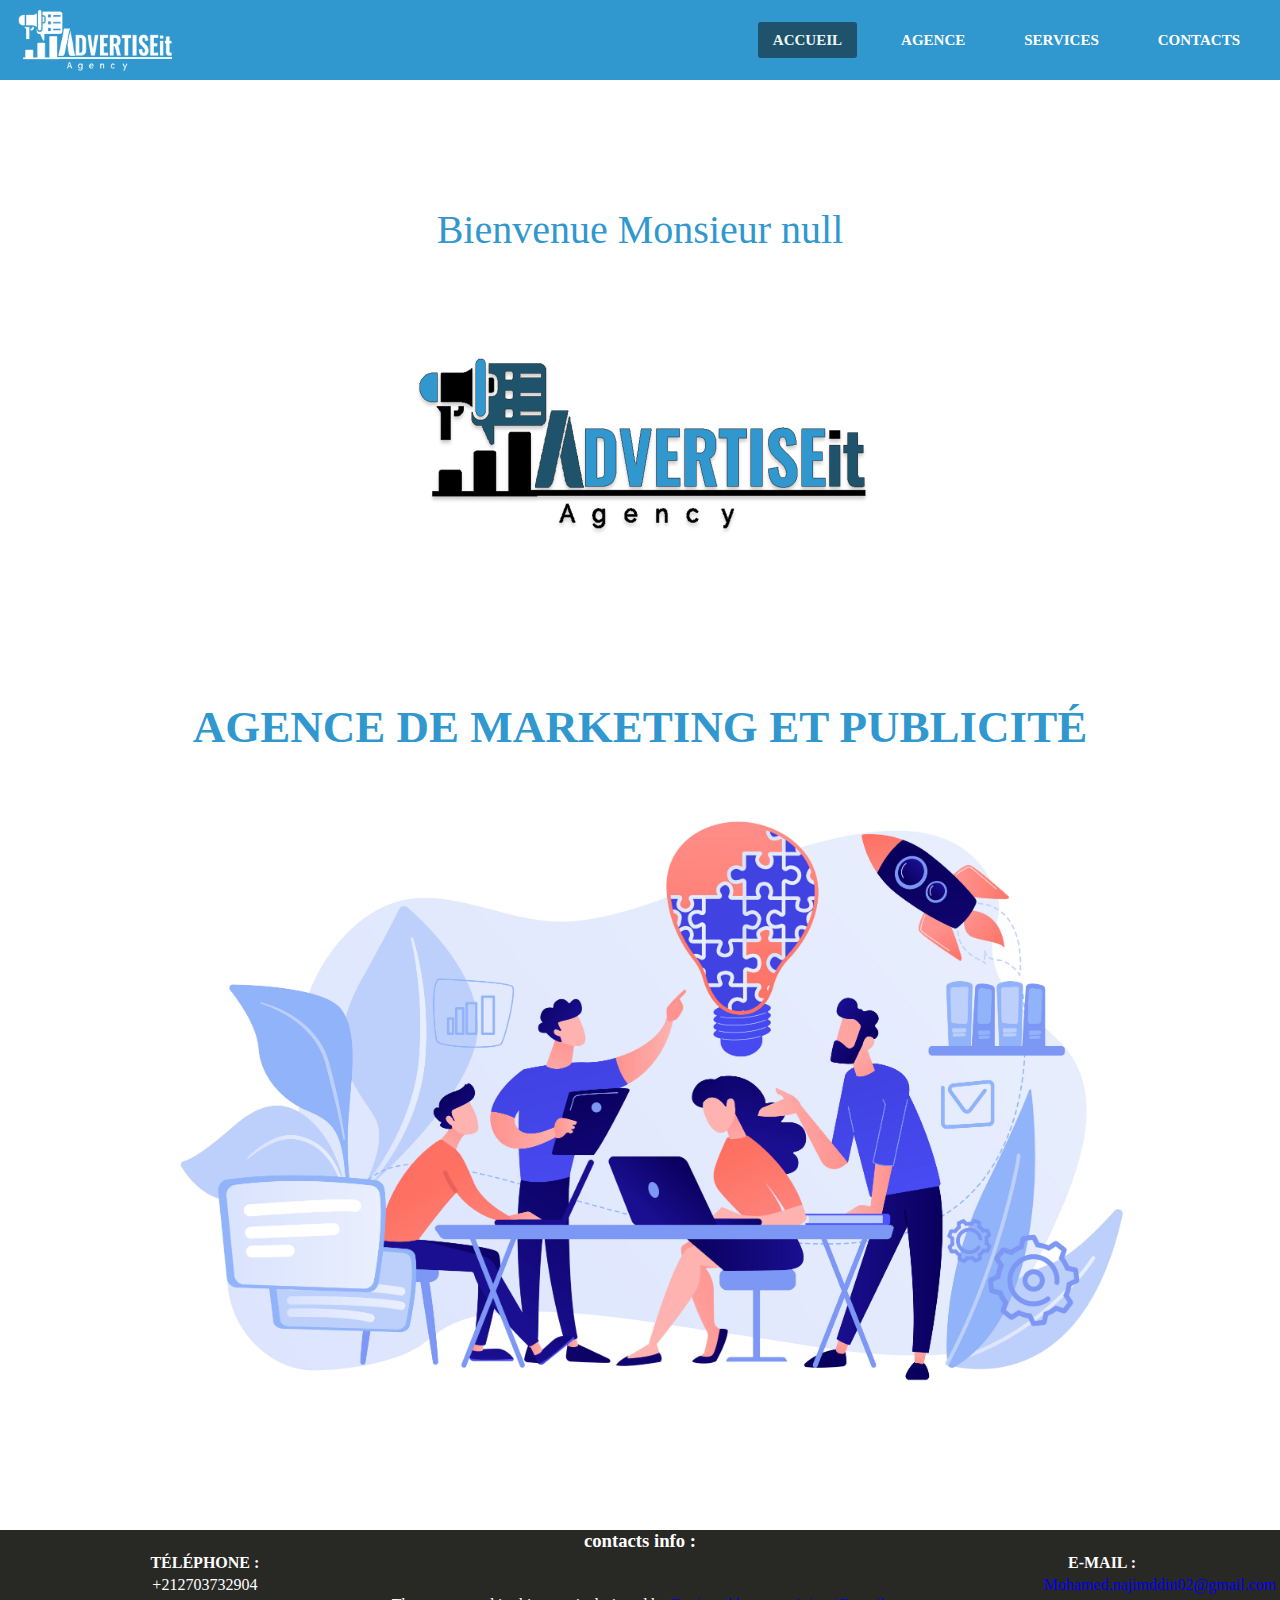
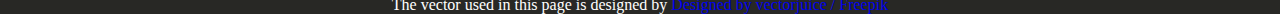
<file: index.html>
<!DOCTYPE html>
<html>
    <head>
        <title> ADVERTISEit Agency </title>
        <meta charset="UTF-8">
        <link rel="icon" href="logo.png" type="img\x-icon">
        <link rel="stylesheet" href="stylesheet.css">
    </head>
    <body>
        <header>
            <a id="icon2" href="index.html"><img id="logo2" src="logo'.png" width="100"></a>
            <button class="nav-toggler" id="toggle-nav">
                <span></span>
            </button>
            <nav class="nav">
                <a id="icon" href="index.html"><img id="logo" src="logo'.png" width="180"></a>
                <ul>
                <li><a class="active" href="index.html">Accueil</a></li>
                <li><a  href="agence.html">Agence</a></li>
                <li><a  href="services.html">Services</a></li>
                <li><a  href="contact.html">Contacts</a></li> 
                </ul>
            </nav>
        </header>
        <script src="navBar.js"></script>
        <br><br><br><br><br><br><br>
        <p id='bienvenue'><script src="bienvenue.js"></script></p>
        <br><br><br>
        <div id="icon3"><img id="logo3"  src="logo2.png" alt="logo" height="300px" width="500px"></div>
        <br><br><br><br><br>
        <p id="title1"><strong>AGENCE DE MARKETING ET PUBLICITÉ</strong></p>
        <div id="vector"><img src="backg.jpg" alt="teamwork-vector" width="80%" height="40%"></div>
        <br><br><br><br><br>
        <footer>
            <table width="100%" align="center">
                <caption ><h3>contacts info :</h3></caption>
                <tr>
                    <th>TÉLÉPHONE :</th>
                    <th ><div id="e-mail">E-MAIL :</div></th>
                    <th></th>
                </tr>
                <tr>
                    
                    
                </tr>
                <tr>
                    <td>+212703732904</td>
                    <td align="right"><a id="email" href="mailto:Mohamed.najimddin02@gmail.com">Mohamed.najimddin02@gmail.com</a></td>
                    <td></td>
                </tr>
            </table>
            <p>The vector used in this page is designed by <a href="http://www.freepik.com">Designed by vectorjuice / Freepik</a></p>
        </footer>
    </body>
</html>
</file>
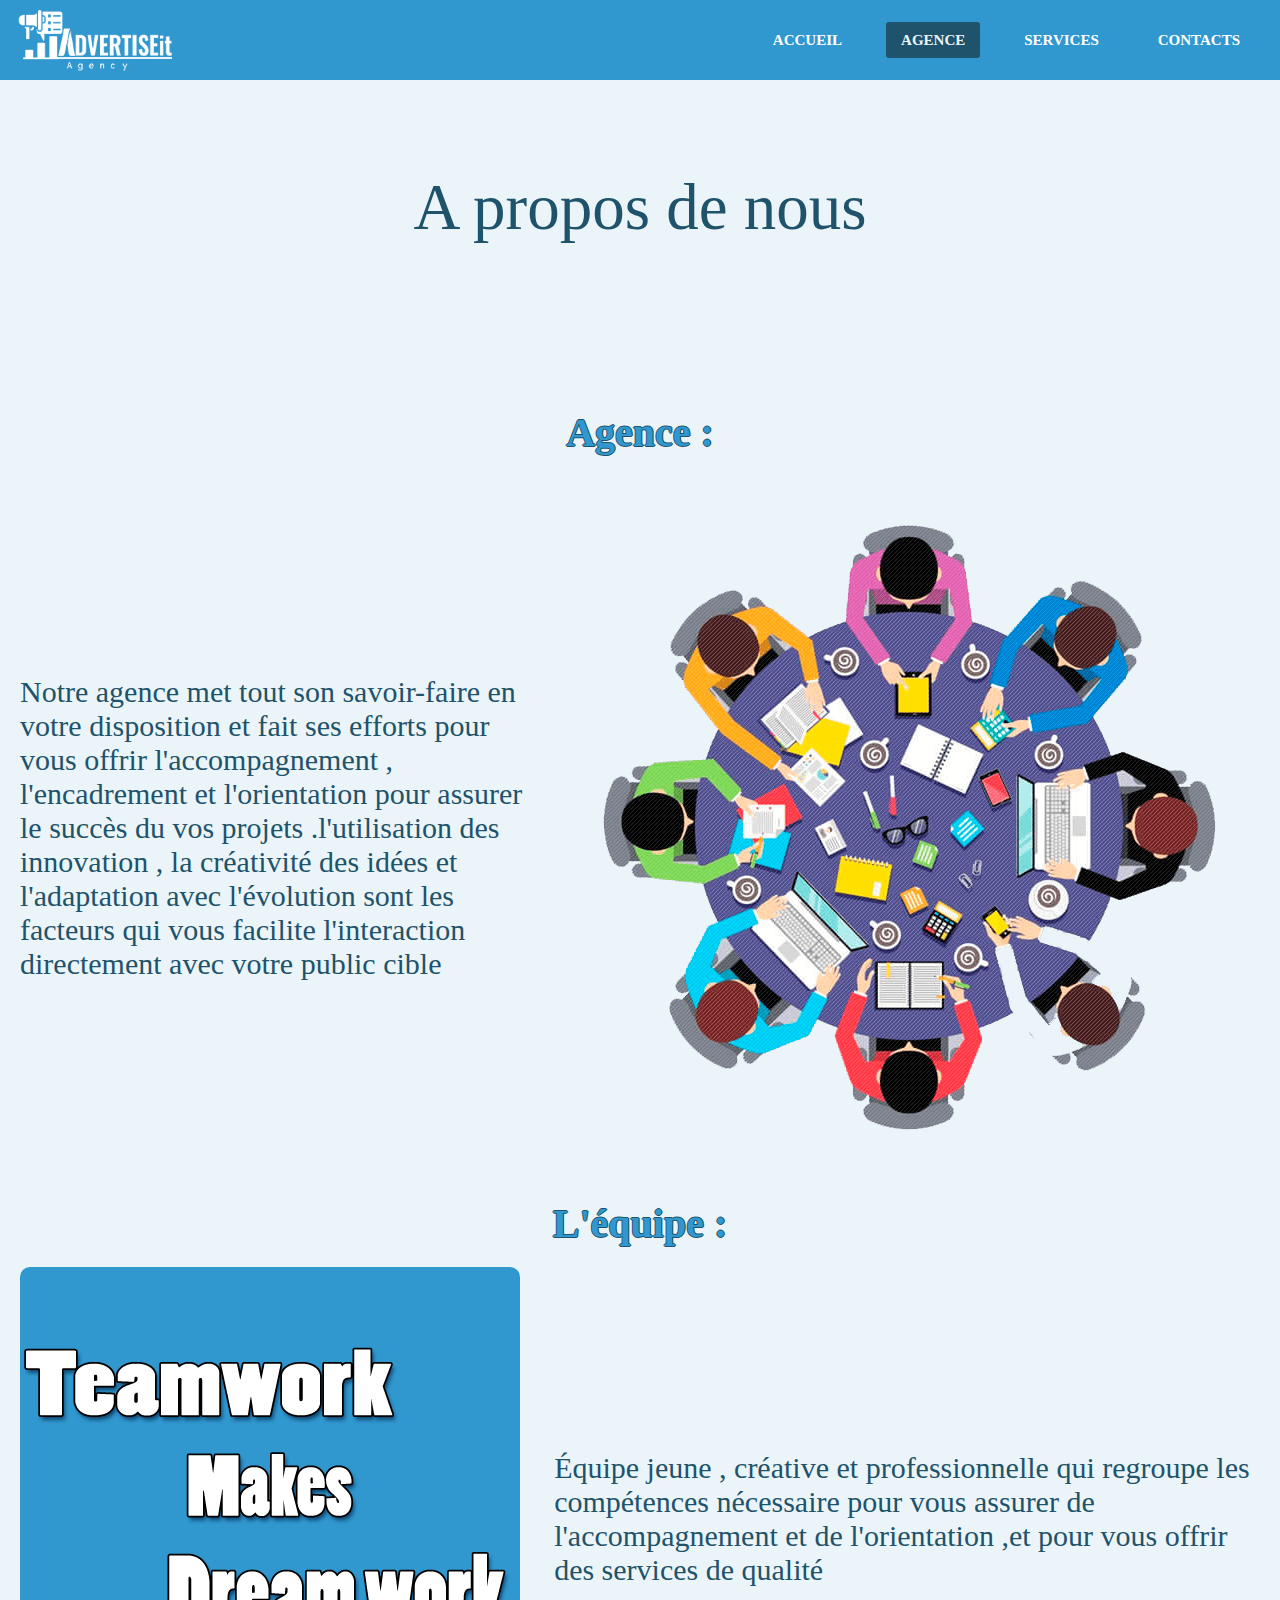
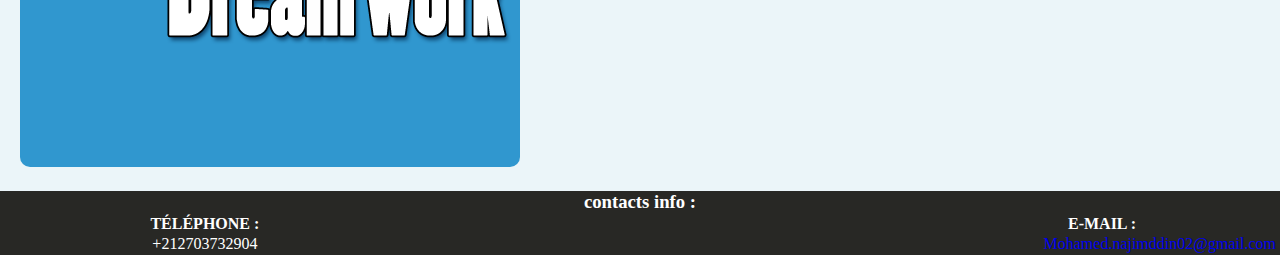
<file: agence.html>
<!DOCTYPE html>
<html>
    <head>
        <title> Agence </title>
        <meta charset="UTF-8">
        <link rel="icon" href="logo.png" type="img\x-icon">
        <link rel="stylesheet" href="stylesheet.css">
    </head>
    <body id="agencebody">
        <header>
            <a id="icon2" href="index.html"><img id="logo2" src="logo'.png" width="100"></a>
            <button class="nav-toggler">
                <span></span>
            </button>
            <nav class="nav">
                <a id="icon" href="index.html"><img id="logo" src="logo'.png" width="180"></a>
                <ul>
                <li><a  href="index.html">Accueil</a></li>
                <li><a class="active" href="agence.html">Agence</a></li>
                <li><a  href="services.html">Services</a></li>
                <li><a  href="contact.html">Contacts</a></li> 
                </ul>
            </nav>
            
        </header>
        <script src="navBar.js"></script>  
        <br>
        <br>
        <br>
        <br>
        <br>
        <p id="agence-title">A propos de nous </p>
        <br>
        <br>
        <br>
        <br><br><br><br><br>
        <table cellspacing="20px">
            <tr><td colspan="2"><p class="agency-title">Agence :</p></td></tr>
            <tr>
                <td><p class="agenparagraph">Notre agence met tout son savoir-faire  en votre disposition et fait ses efforts pour vous offrir l'accompagnement , l'encadrement et l'orientation pour assurer le succès
                    du vos projets  .l'utilisation des innovation , la créativité des idées et l'adaptation avec l'évolution sont les facteurs qui vous facilite l'interaction directement avec votre public cible</p></td>
                <td><img src="team.png" alt="team"></td>
            </tr>
            <tr><td colspan="2"><p class="agency-title">L'équipe :</p></td></tr>
            <tr>
                <td><img id="teamwork-agency" src="Teamwork.png" alt="teamwork" width="500"></td>
                <td><p class="agenparagraph">Équipe jeune , créative et professionnelle qui regroupe les compétences nécessaire pour vous assurer de l'accompagnement et de l'orientation ,et pour vous offrir des services de qualité</p></td>
            </tr>
        </table>
        <footer>
            <table width="100%" align="center">
                <caption ><h3>contacts info :</h3></caption>
                <tr>
                    <th>TÉLÉPHONE :</th>
                    <th ><div id="e-mail">E-MAIL :</div></th>
                    <th></th>
                </tr>
                <tr>
                    <td>+212703732904</td>
                    <td align="right"><a id="email" href="mailto:Mohamed.najimddin02@gmail.com">Mohamed.najimddin02@gmail.com</a></td>
                    <td></td>
                </tr>
            </table>
        </footer>
    </body>
</html>
</file>
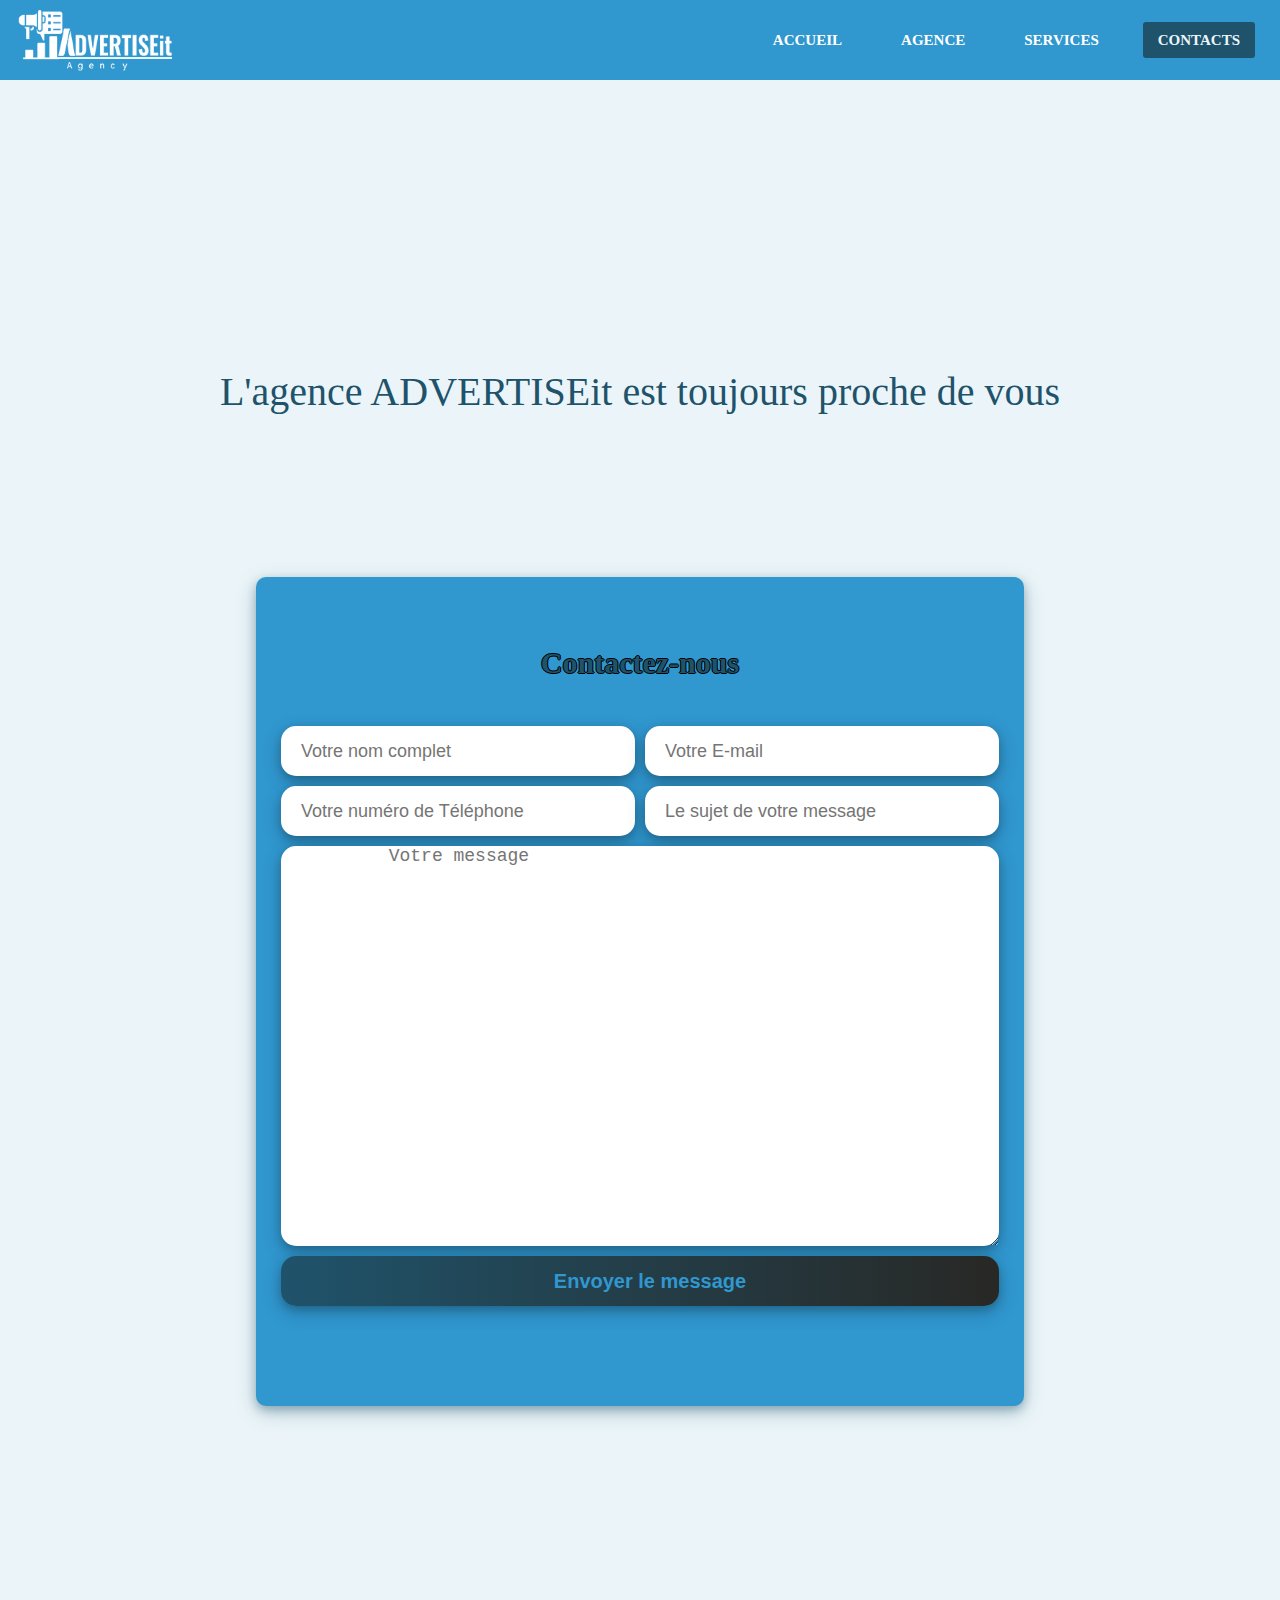
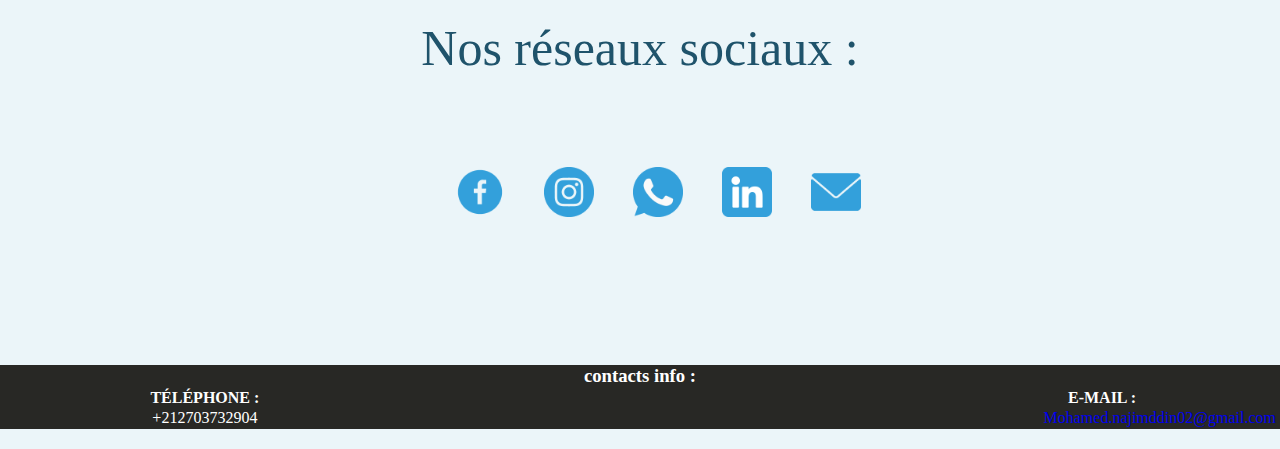
<file: contact.html>
<!DOCTYPE html>
<html>
    <head>
        <title> Contacts </title>
        <meta charset="UTF-8">
        <link rel="icon" href="logo.png" type="img\x-icon">
        <link rel="stylesheet" href="stylesheet.css">
    </head>
    <body id="contbody">
        <header>
            <a id="icon2" href="index.html"><img id="logo2" src="logo'.png" width="100"></a>
            <button class="nav-toggler">
                <span></span>
            </button>
            <nav class="nav">
                <a id="icon" href="index.html"><img id="logo" src="logo'.png" width="180"></a>
                <ul>
                <li><a  href="index.html">Accueil</a></li>
                <li><a  href="agence.html">Agence</a></li>
                <li><a  href="services.html">Services</a></li>
                <li><a class="active" href="contact.html">Contacts</a></li> 
                </ul>
            </nav>
            
        </header>
        <script src="navBar.js"></script>
        <br><br><br><br><br> <br><br><br>
        <br><br><br><br><br><br><br><br>

        <p align="center" id="advit">L'agence ADVERTISEit est toujours proche de vous  </p>
        
        <br><br><br><br><br><br><br><br><br>
        <div id="form-box" align="center">
        
        <br>
        <br>
        <br>
                <div id="form-title"><p>Contactez-nous</p></div>
                <br>
                <br>
                <form action="post" id="form">
                    <table id="conttable" cellspacing=10>
                        <tr>
                            <td><input type="text" name="nom" id="nom" placeholder="Votre nom complet "></td>
                            <td><input type="email" name="email" id="email" placeholder="Votre E-mail"></td>
                        </tr>
                        <tr>
                            <td><input type="number" name="telephone" id="tel" placeholder="Votre numéro de Téléphone "></td>
                            <td><input type="text" name="sujet" id="sujet" placeholder="Le sujet de votre message"></td>
                        </tr>
                        <tr>
                            <td colspan="2"><textarea name="message" id="message" cols="80" rows="20" placeholder="Votre message "></textarea></td>
                        </tr>
                        <tr>
                            <td colspan="2"><input type="submit" value="Envoyer le message"></td>
                        </tr>
                    </table>
                </form>
        </div>
        <script src="form.js"></script>
        <br>
        <br>
        <br>
        <br>
        <br>
        <br>
        <br>
        <br>
        <br>
        <br>
        <br>
        <br>
        <br>
        <br>
        <br>
        <br>
        <div id="socialmedia-box" align="center">
            <p id="socialmedia-title">Nos réseaux sociaux : </p>
            <br>
            <br>
            <br>
            <br>
            <br>
        <figure>
           <a class="socialmedia" href="https://web.facebook.com/profile.php?id=100075584076725"> <img src="facebook.png" alt="facebook" width="50px" height="50px"f></a>
           <a class="socialmedia" href="https://www.instagram.com/med.najimddin"> <img src="instagram.png" alt="Instagram" width="50px" height="50px"></a>
           <a class="socialmedia" href="#"> <img src="whatsapp.png" alt="WatsApp" width="50px" height="50px"> </a>
           <a class="socialmedia" href="#"> <img src="linkedin.png" alt="Linkedin" width="50px" height="50px"></a>
           <a class="socialmedia" href="#"><img src="envelope.png" alt="e-mail" width="50px" height="50px"></a> 
        </figure>
        </div>
        <br>
        <br>
        <br>
        <br>
        <br>
        <br>
        <br>
        <br>
        <footer id="contfooter">
            <table width="100%" align="center">
                <caption ><h3>contacts info :</h3></caption>
                <tr>
                    <th>TÉLÉPHONE :</th>
                    <th ><div id="e-mail">E-MAIL :</div></th>
                    <th></th>
                </tr>
                <tr>
                    <td>+212703732904</td>
                    <td align="right"><a id="email" href="mailto:Mohamed.najimddin02@gmail.com">Mohamed.najimddin02@gmail.com</a></td>
                    <td></td>
                </tr>
            </table>
        </footer>
    </body>
</html>
</file>
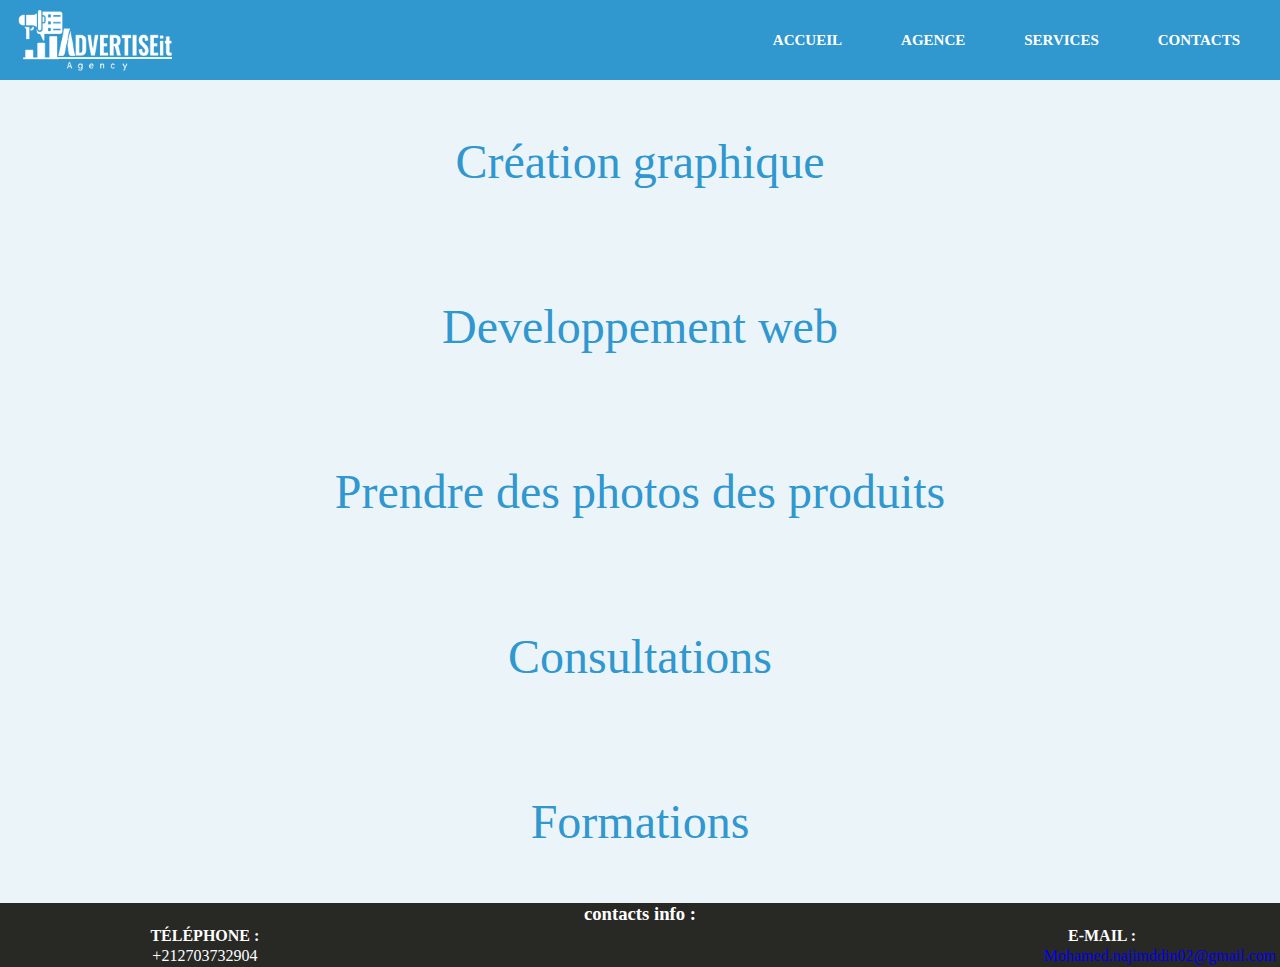
<file: offres.html>
<!DOCTYPE html>
<html>
    <head>
        <title> Offres </title>
        <meta charset="UTF-8">
        <link rel="icon" href="logo.png" type="img\x-icon">
        <link rel="stylesheet" href="stylesheet.css">
    </head>
    <body id="offers-body">
        <header>
            <a id="icon2" href="index.html"><img id="logo2" src="logo'.png" width="100"></a>
            <button class="nav-toggler">
                <span></span>
            </button>
            <nav class="nav">
                <a id="icon" href="index.html"><img id="logo" src="logo'.png" width="180"></a>
                <ul>
                <li><a  href="index.html">Accueil</a></li>
                <li><a  href="agence.html">Agence</a></li>
                <li><a  href="services.html">Services</a></li>
                <li><a  href="contact.html">Contacts</a></li> 
                </ul>
            </nav>
            
        </header> 
        <script src="navBar.js"></script>
        <br><br><br>
        <p class="offers-paragraph">Création graphique <br><br><br>Developpement web <br><br><br>Prendre des photos des produits <br><br><br>Consultations <br><br><br>
        Formations</p>
        <br><br><br>
        <footer>
            <table width="100%" align="center">
                <caption ><h3>contacts info :</h3></caption>
                <tr>
                    <th>TÉLÉPHONE :</th>
                    <th ><div id="e-mail">E-MAIL :</div></th>
                    <th></th>
                </tr>
                <tr>
                    <td>+212703732904</td>
                    <td align="right"><a id="email" href="mailto:Mohamed.najimddin02@gmail.com">Mohamed.najimddin02@gmail.com</a></td>
                    <td></td>
                </tr>
            </table>
        </footer>
    </body>
</html>
</file>
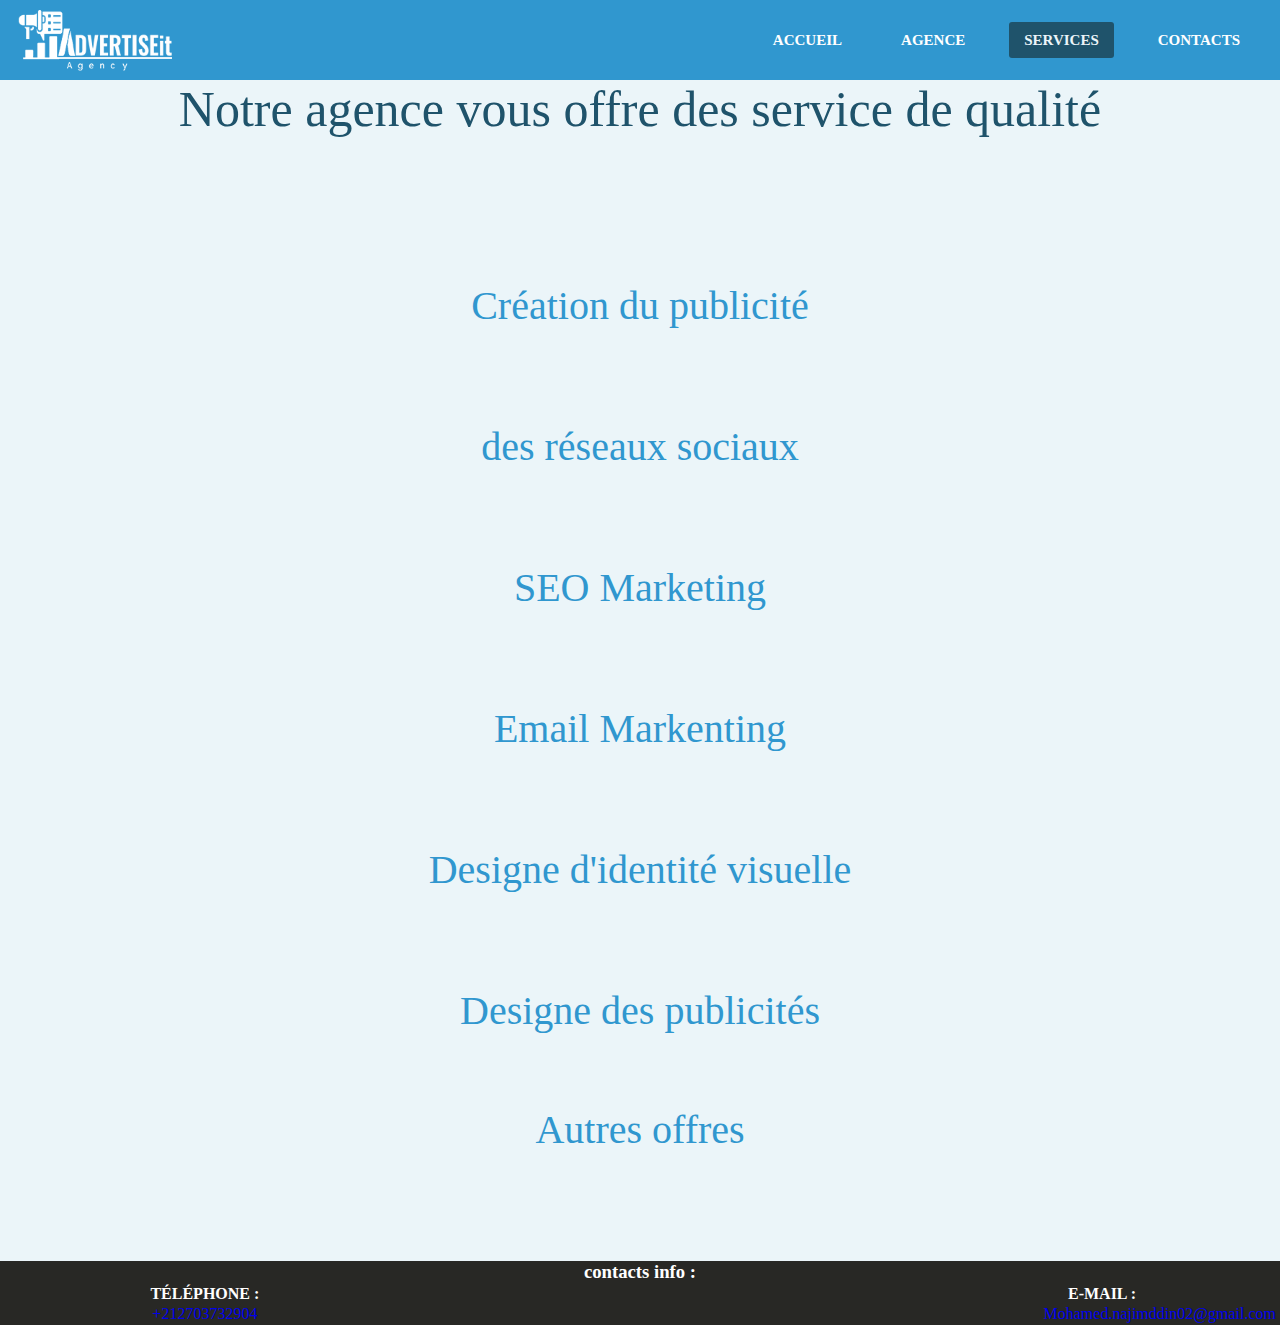
<file: services.html>
<!DOCTYPE html>
<html>
    <head>
        <title> Services </title>
        <meta charset="UTF-8">
        <link rel="icon" href="logo.png" type="img\x-icon">
        <link rel="stylesheet" href="stylesheet.css">
    </head>
    <body id="services-body">
        <header>
            <a id="icon2" href="index.html"><img id="logo2" src="logo'.png" width="100"></a>
            <button class="nav-toggler">
                <span></span>
            </button>
            <nav class="nav">
                <a id="icon" href="index.html"><img id="logo" src="logo'.png" width="180"></a>
                <ul>
                <li><a  href="index.html">Accueil</a></li>
                <li><a  href="agence.html">Agence</a></li>
                <li><a class="active" href="services.html">Services</a></li>
                <li><a  href="contact.html">Contacts</a></li> 
                </ul>
            </nav>
            
        </header> 
        <script src="navBar.js"></script> 
        <p id="services-title">Notre agence vous offre des service de qualité </p>
        <br><br><br><br><br><br><br><br>
        <p id="services-content">Création du publicité <br><br><br> des réseaux sociaux <br><br><br>SEO Marketing <br><br><br>Email Markenting <br><br><br>Designe d'identité visuelle <br><br><br>Designe des publicités</p>
        <br><br><br><br>
        <p id="offa"><a id="offers-link" href="offres.html" align="center">Autres offres</a></p>
        <br><br>
        <br><br>
        <br><br>
        <footer id="services-footer">
            <table width="100%" align="center">
                <caption ><h3>contacts info :</h3></caption>
                <tr>
                    <th>TÉLÉPHONE :</th>
                    <th ><div id="e-mail">E-MAIL :</div></th>
                    <th></th>
                </tr>
                <tr>
                    <td><a href="tel:+212703732904">+212703732904</a></td>
                    <td align="right"><a id="email" href="mailto:Mohamed.najimddin02@gmail.com">Mohamed.najimddin02@gmail.com</a></td>
                    <td></td>
                </tr>
            </table>
        </footer>
    </body>
</html>
</file>
<file: stylesheet.css>
/*--------- partie commune -------*/
* {
    padding: 0;
    margin: 0;
    text-decoration: none;
    list-style: none;
    box-sizing: border-box;

}
body{
    font-family: montserrat , oswald , roboto ;
    
}
              /*---Barre de navigation---*/
header 
{

width: 100%;
height: 80px;
background-color: #3097cf;
}
#logo
{
    display: inline-block;
    vertical-align: top;
    margin-right: 20px;
    margin-top: 5px;
    margin-left: 5px;

}
#icon2{
    display: none;
}
#logo2
{
    display: inline-block;
    vertical-align: top;
    margin-right: 20px;
    margin-top: 5px;
    margin-left: 5px;

}

nav>ul{
    float: right;
}
nav>ul>li
{
    display: inline;
    vertical-align: middle;
    margin-right: 25px;
    height: 80px;
    line-height: 80px;
}
nav>ul>li>a{
    color: white;
    font-size: 15px;
    font-weight: bold;
    padding: 10px 15px;
    border-radius: 3px;
    text-transform: uppercase;
}
nav>ul>li>a:hover{
    color: #3097cf;
    background: #ebf5f9;
    transition: .5s;
}
a.active:active , .active{
    color:#ebf5f9;
    background: #1F536B;
    border-radius: 3px;
    transition: .4s;
}
.nav-toggler{
    height: 30px;
    width: 40px;
    background-color: #1F536B;
    border: none;
    border-radius: 4px;
    cursor: pointer;
    float: right;
    margin-right: 20px;
    margin-top: 30px;
    display: none;
}
.nav-toggler:focus{
    outline: none;
    box-shadow: 0 0 15px rgba(31, 83, 107, 0.3);
}
.nav-toggler span{
    height: 3px;
    width: 20px;
    background-color: #3097cf;
    display: block;
    margin: auto;
    position: relative;
    transition: all 0.3s ease;

}

.nav-toggler span::before,.nav-toggler span::after{
    content: ' ';
    position: absolute;
    left:0 ;
    top: 0;
    width: 100%;
    height: 100%;
    background-color: #3097cf;
}
.nav-toggler span::before{
    transform: translateY(-6px);
}
.nav-toggler span::after{
    transform: translateY(6px);
}



@media screen and (max-width:990px) {
    header{
        height: 50px;
    }
    .header-items{
        display: inline-block;
    }
    #icon2{
        display: inline-block;
    }
    #logo2
    {
        display: inline-block;
        margin-right: 20px;
        margin-top: 5px;
        margin-left: 5px;
    
    }
    .nav-toggler{
        display:block;
        margin-top: 15px;
    }
    nav{
        right: 0;
        position:absolute;
        display: none;
        background-color: #3097cf;
        color: white;
        width: 20%;
        height: 100vh;
        padding: 24px 0;
        z-index: 100;
        transition: 0.5s;
        border-radius: 0 0 0 50%;
    }
    nav>li{
        margin: 2rem;
    }
    .show{
        display: block;
        right: 0;
    }
    
}

            /*---le pied de la page ---*/
footer
{
    position:bottom;
    bottom: 0%;
    width: 100%;
    text-align: center;
    background: #282825;
    color: white;
    

}
#e-mail
{
    text-align: right;
    margin-right: 140px;

}


/*------------page d'accueil--------*/
#icon3{
   text-align: center;

}
#bienvenue{
    text-align: center;
    font-size: 40px;
    font-weight: 500;
    color: #3097cf;
}
#title1{
    color: #3097cf;
    text-align: center;
    font-size: 45px;
    width: bold;
}
#vector{
    text-align: center;
}
/*------------page agence--------*/
#agencebody{
    background: #ebf5f9;

}
#agence-title{
    font-size: 65px;
    color: #1F536B;
    text-align: center;
}
table .agency-title{
    font-size: 40px;
    font-weight: 600;
    color: #3097cf;
    text-align: center;
    text-shadow: -1px 0 #1F536B, 0 1px #1F536B, 1px 0 #1F536B, 0 -1px #1F536B;
}
table .agenparagraph{
    font-size: 30px;
    font-weight: 500;
    color: #1F536B;

}
#teamwork-agency{
    border-radius: 10px;
}

/*------------page contacts--------*/
#contbody{
    display: grid;
    height: 100%;
    background: #ebf5f9;
   
    
}
#advit{
    font-size: 40px;
    color: #1F536B;
    font-weight: 500;
}
#form-box
{
    margin: auto;
    height: 110%;
    width: 60%;
    background:#3097cf;
    border-radius: 10px;
    box-shadow: 0 4px 8px 0 rgba(31, 83, 107, 0.3), 0 6px 20px 0 rgba(31, 83, 107, 0.3);
    padding: 15px;
    padding-top: 15px;
    padding-left: 15px;
}
#form-box input{

    height: 50px;
    width: 100%;
    vertical-align: middle;
    outline: none;
    padding-left :20px;
    font-size: 18px;
    box-shadow: 0 4px 8px 0 rgba(0, 0, 0, 0.2), 0 6px 20px 0 rgba(0, 0, 0, 0.19);
    border:none;
    border-radius: 15px;
    

}
#form-box textarea{
    height: 100%;
    width: 100%;
    vertical-align: middle;
    outline: none;
    padding-left:15% ;
    font-size: 18px;
    border: none;
    box-shadow: 0 4px 8px 0 rgba(0, 0, 0, 0.2), 0 6px 20px 0 rgba(0, 0, 0, 0.19);
    border-radius: 15px;
    

}
#form-box input[type="submit"]{
   background: -webkit-linear-gradient(left ,#1F536B, #282825 );
   border: none;
   font-weight: 700;
   font-size: 20px;
   box-shadow: 0 4px 8px 0 rgba(0, 0, 0, 0.2), 0 6px 20px 0 rgba(0, 0, 0, 0.19);
   color: #3097cf;
   
}
#form-box #form-title{
    font-size: 30px;
    font-weight: 600;
    vertical-align: top;
    color:#1F536B ;
    text-shadow: -1px 0 black, 0 1px black, 1px 0 black, 0 -1px black;

}
#socialmedia-box #socialmedia-title{
    font-size: 50px;
    color: #1F536B;

}
#socialmedia-box .socialmedia{
    padding-left: 35px;
}

#contfooter
{
    
    bottom: 0%;
}
/*------------page offers--------*/
#offers-body{
    background: #ebf5f9;
}
.offers-paragraph{
    font-size: 48px;
    font-weight: 400;
    color: #3097cf;
    text-align: center;
}
/*------------page services--------*/
#services-body{
    background: #ebf5f9;
}
#services-title{
    font-size: 50px;
    color: #1F536B;
    text-align: center;
}
#services-content{
    font-size:40px ;
    font-weight: 400;
    color: #3097cf;
    text-align: center;
}
#offa{
    font-size:40px ;
    font-weight: 400;
    color: #3097cf;
    text-align:center;
}
#offers-link{
    color: #3097cf;
}
a#offers-link:hover{
    font-size: 50px;
    color: white;
    background: #1F536B;
    border-radius: 15px;
}
#services-footer{
    bottom: 0;
}
</file>
